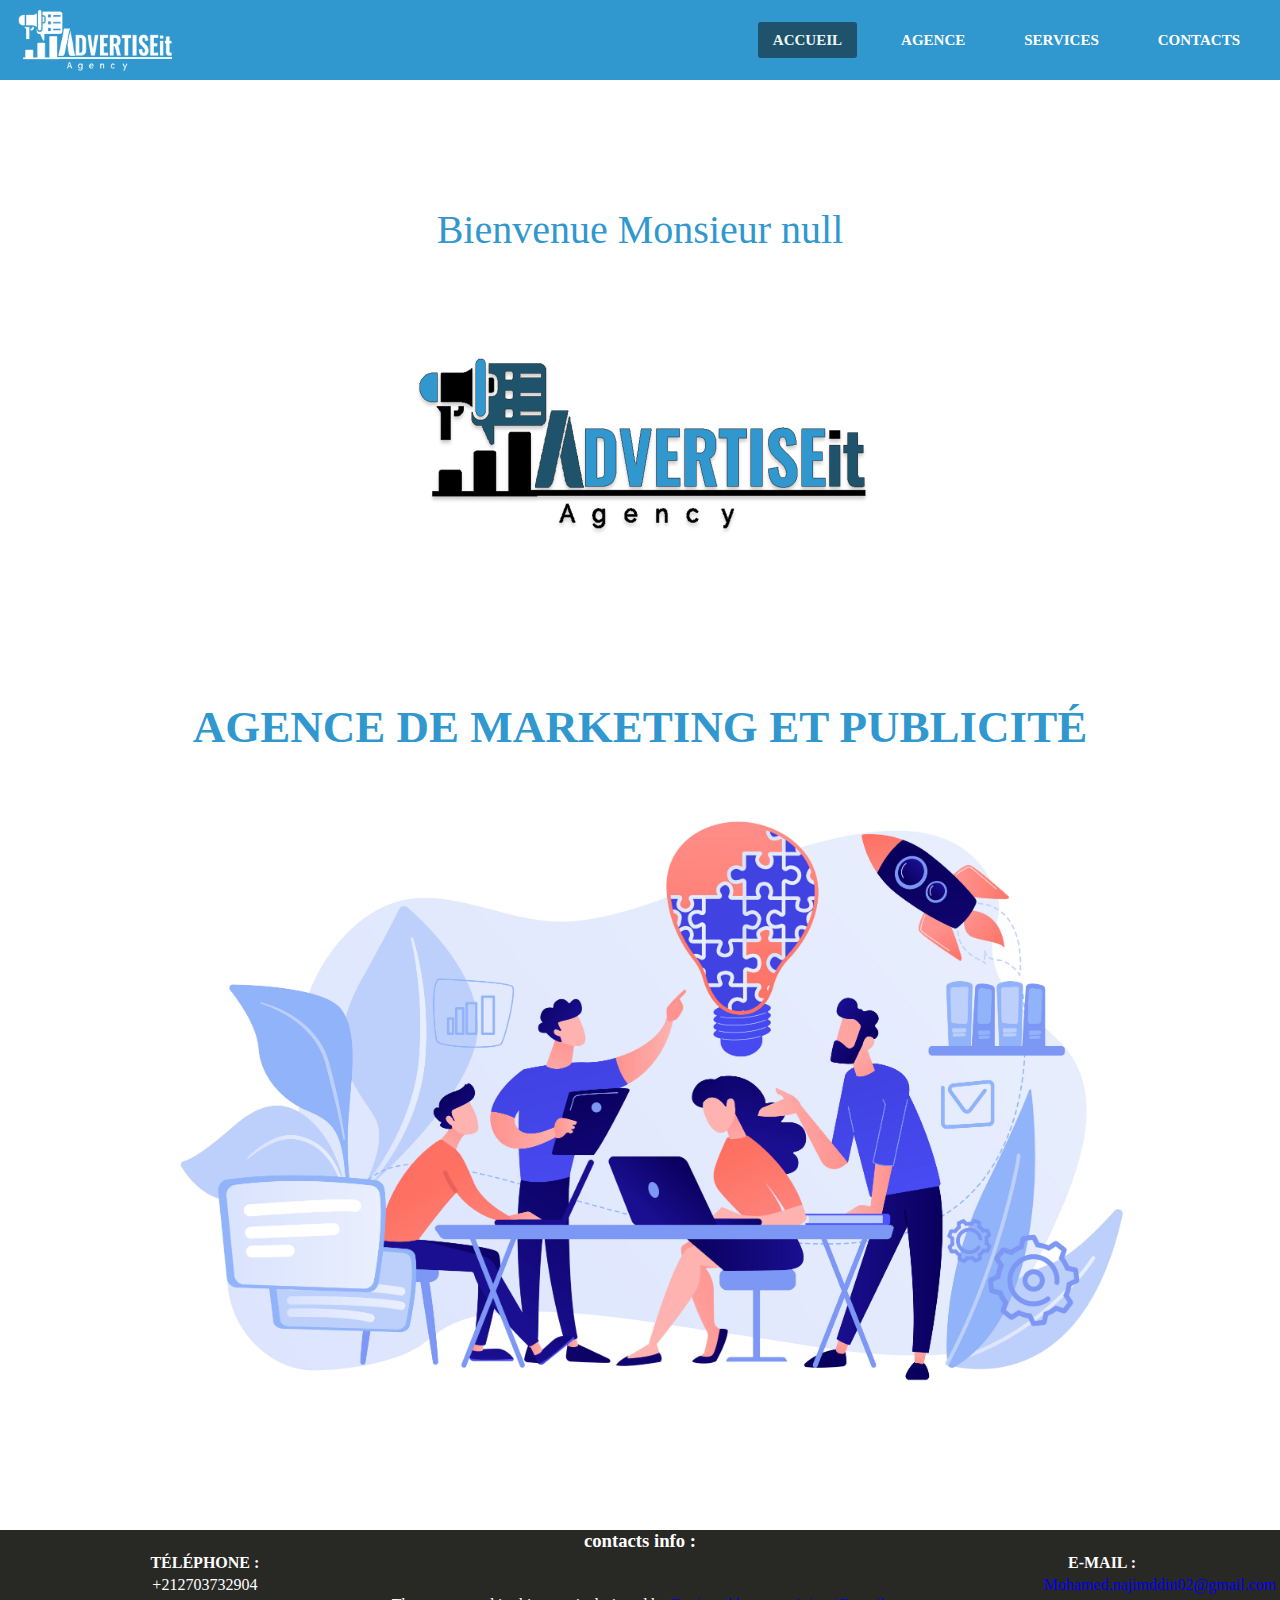
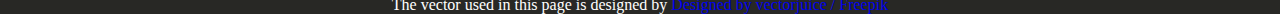
<file: index.html>
<!DOCTYPE html>
<html>
    <head>
        <title> ADVERTISEit Agency </title>
        <meta charset="UTF-8">
        <link rel="icon" href="logo.png" type="img\x-icon">
        <link rel="stylesheet" href="stylesheet.css">
    </head>
    <body>
        <header>
            <a id="icon2" href="index.html"><img id="logo2" src="logo'.png" width="100"></a>
            <button class="nav-toggler" id="toggle-nav">
                <span></span>
            </button>
            <nav class="nav">
                <a id="icon" href="index.html"><img id="logo" src="logo'.png" width="180"></a>
                <ul>
                <li><a class="active" href="index.html">Accueil</a></li>
                <li><a  href="agence.html">Agence</a></li>
                <li><a  href="services.html">Services</a></li>
                <li><a  href="contact.html">Contacts</a></li> 
                </ul>
            </nav>
        </header>
        <script src="navBar.js"></script>
        <br><br><br><br><br><br><br>
        <p id='bienvenue'><script src="bienvenue.js"></script></p>
        <br><br><br>
        <div id="icon3"><img id="logo3"  src="logo2.png" alt="logo" height="300px" width="500px"></div>
        <br><br><br><br><br>
        <p id="title1"><strong>AGENCE DE MARKETING ET PUBLICITÉ</strong></p>
        <div id="vector"><img src="backg.jpg" alt="teamwork-vector" width="80%" height="40%"></div>
        <br><br><br><br><br>
        <footer>
            <table width="100%" align="center">
                <caption ><h3>contacts info :</h3></caption>
                <tr>
                    <th>TÉLÉPHONE :</th>
                    <th ><div id="e-mail">E-MAIL :</div></th>
                    <th></th>
                </tr>
                <tr>
                    
                    
                </tr>
                <tr>
                    <td>+212703732904</td>
                    <td align="right"><a id="email" href="mailto:Mohamed.najimddin02@gmail.com">Mohamed.najimddin02@gmail.com</a></td>
                    <td></td>
                </tr>
            </table>
            <p>The vector used in this page is designed by <a href="http://www.freepik.com">Designed by vectorjuice / Freepik</a></p>
        </footer>
    </body>
</html>
</file>
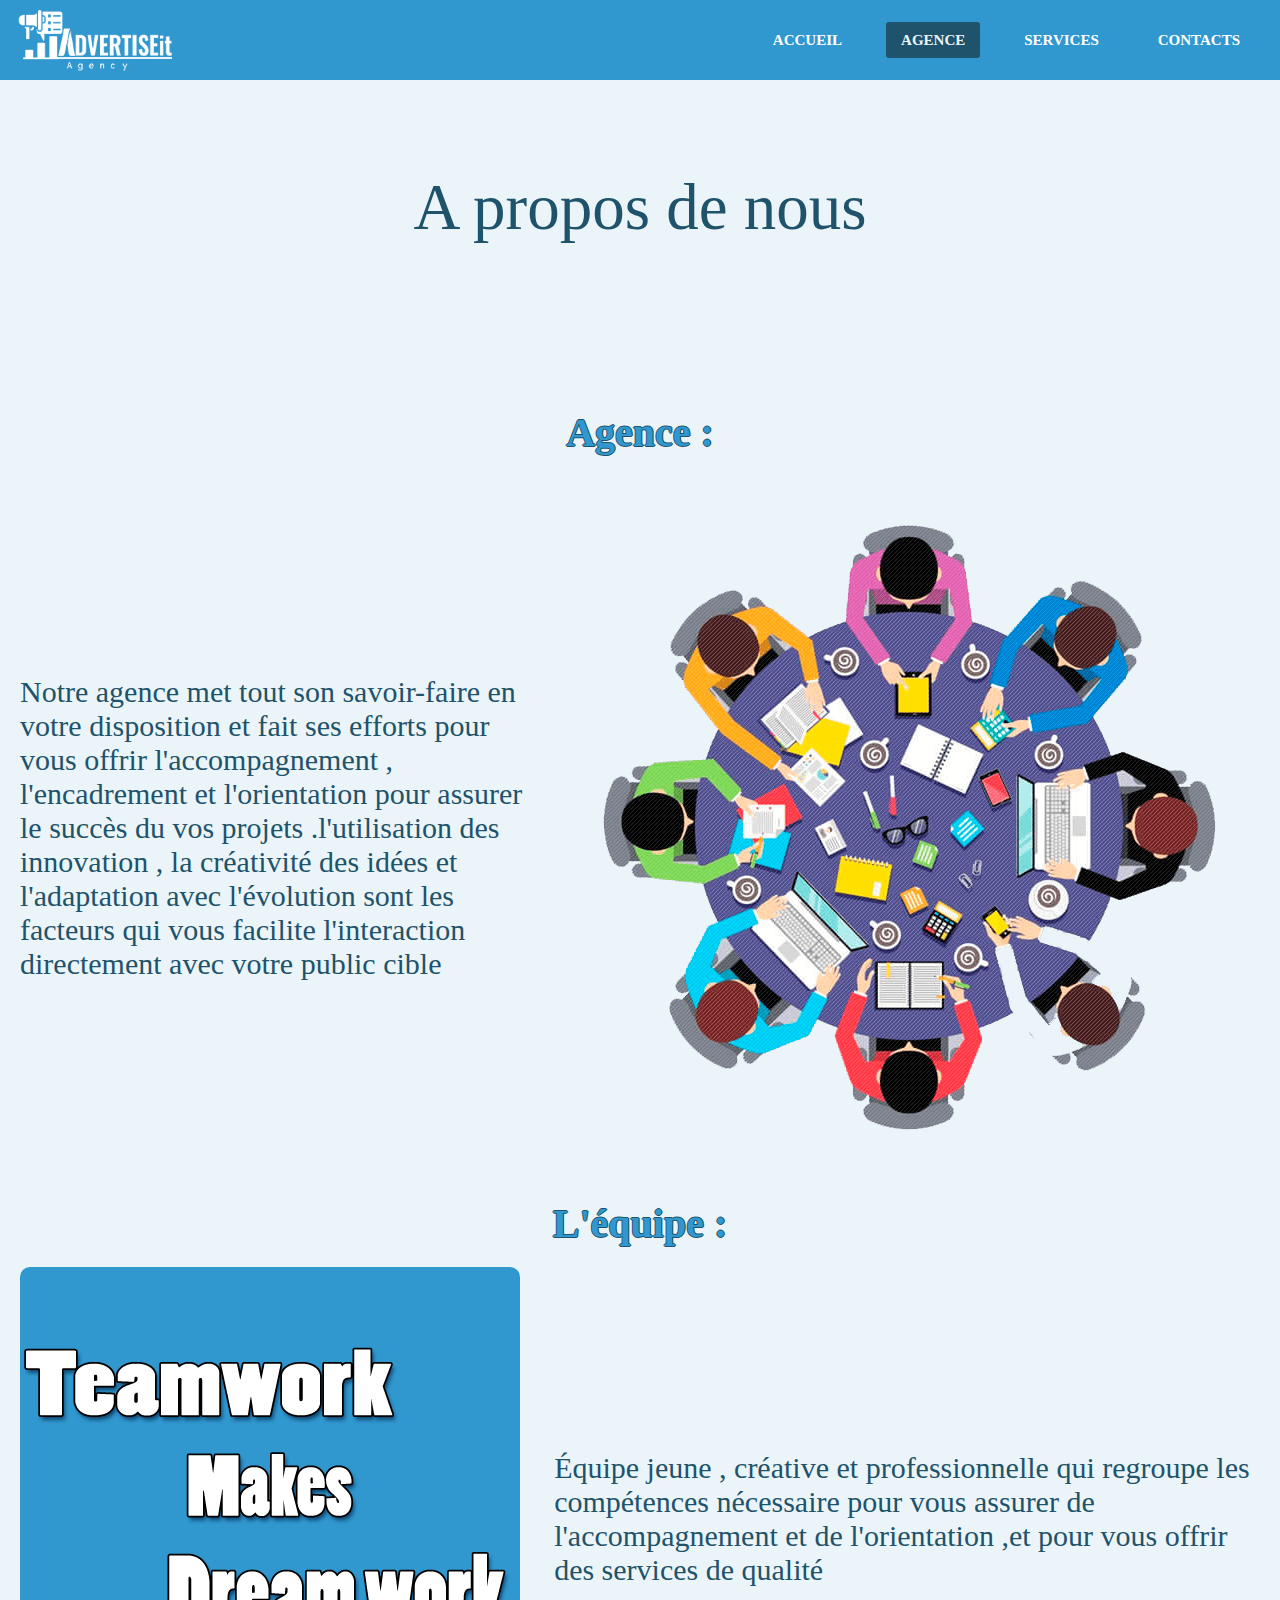
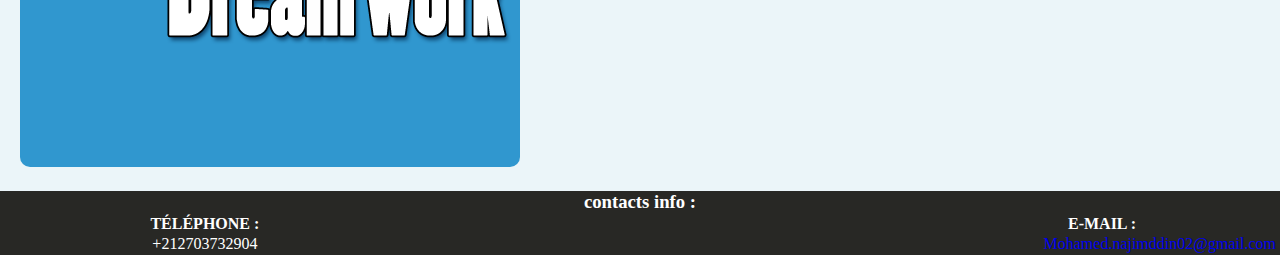
<file: agence.html>
<!DOCTYPE html>
<html>
    <head>
        <title> Agence </title>
        <meta charset="UTF-8">
        <link rel="icon" href="logo.png" type="img\x-icon">
        <link rel="stylesheet" href="stylesheet.css">
    </head>
    <body id="agencebody">
        <header>
            <a id="icon2" href="index.html"><img id="logo2" src="logo'.png" width="100"></a>
            <button class="nav-toggler">
                <span></span>
            </button>
            <nav class="nav">
                <a id="icon" href="index.html"><img id="logo" src="logo'.png" width="180"></a>
                <ul>
                <li><a  href="index.html">Accueil</a></li>
                <li><a class="active" href="agence.html">Agence</a></li>
                <li><a  href="services.html">Services</a></li>
                <li><a  href="contact.html">Contacts</a></li> 
                </ul>
            </nav>
            
        </header>
        <script src="navBar.js"></script>  
        <br>
        <br>
        <br>
        <br>
        <br>
        <p id="agence-title">A propos de nous </p>
        <br>
        <br>
        <br>
        <br><br><br><br><br>
        <table cellspacing="20px">
            <tr><td colspan="2"><p class="agency-title">Agence :</p></td></tr>
            <tr>
                <td><p class="agenparagraph">Notre agence met tout son savoir-faire  en votre disposition et fait ses efforts pour vous offrir l'accompagnement , l'encadrement et l'orientation pour assurer le succès
                    du vos projets  .l'utilisation des innovation , la créativité des idées et l'adaptation avec l'évolution sont les facteurs qui vous facilite l'interaction directement avec votre public cible</p></td>
                <td><img src="team.png" alt="team"></td>
            </tr>
            <tr><td colspan="2"><p class="agency-title">L'équipe :</p></td></tr>
            <tr>
                <td><img id="teamwork-agency" src="Teamwork.png" alt="teamwork" width="500"></td>
                <td><p class="agenparagraph">Équipe jeune , créative et professionnelle qui regroupe les compétences nécessaire pour vous assurer de l'accompagnement et de l'orientation ,et pour vous offrir des services de qualité</p></td>
            </tr>
        </table>
        <footer>
            <table width="100%" align="center">
                <caption ><h3>contacts info :</h3></caption>
                <tr>
                    <th>TÉLÉPHONE :</th>
                    <th ><div id="e-mail">E-MAIL :</div></th>
                    <th></th>
                </tr>
                <tr>
                    <td>+212703732904</td>
                    <td align="right"><a id="email" href="mailto:Mohamed.najimddin02@gmail.com">Mohamed.najimddin02@gmail.com</a></td>
                    <td></td>
                </tr>
            </table>
        </footer>
    </body>
</html>
</file>
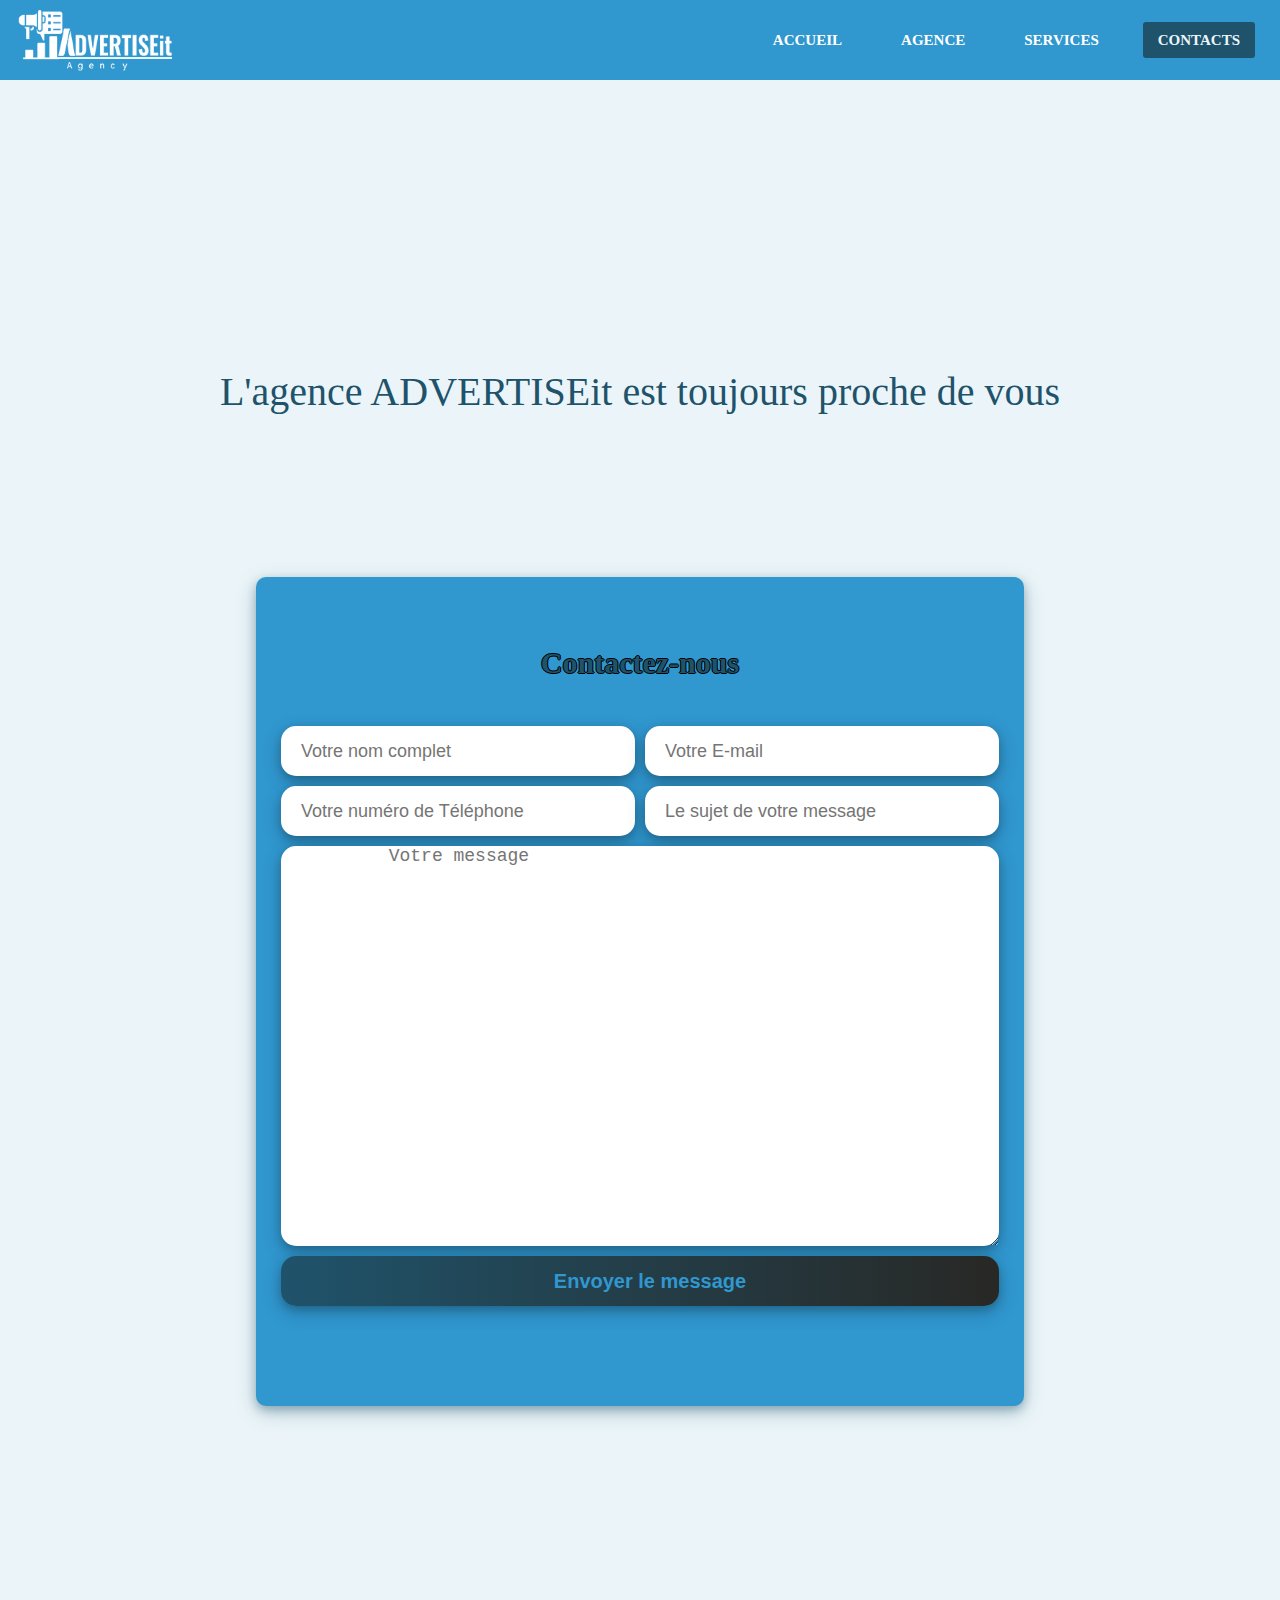
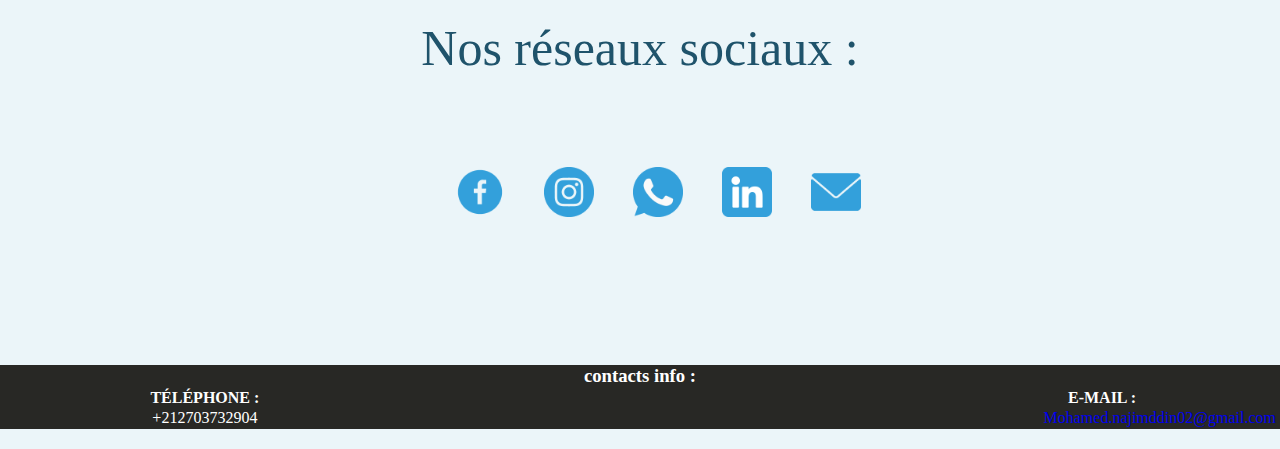
<file: contact.html>
<!DOCTYPE html>
<html>
    <head>
        <title> Contacts </title>
        <meta charset="UTF-8">
        <link rel="icon" href="logo.png" type="img\x-icon">
        <link rel="stylesheet" href="stylesheet.css">
    </head>
    <body id="contbody">
        <header>
            <a id="icon2" href="index.html"><img id="logo2" src="logo'.png" width="100"></a>
            <button class="nav-toggler">
                <span></span>
            </button>
            <nav class="nav">
                <a id="icon" href="index.html"><img id="logo" src="logo'.png" width="180"></a>
                <ul>
                <li><a  href="index.html">Accueil</a></li>
                <li><a  href="agence.html">Agence</a></li>
                <li><a  href="services.html">Services</a></li>
                <li><a class="active" href="contact.html">Contacts</a></li> 
                </ul>
            </nav>
            
        </header>
        <script src="navBar.js"></script>
        <br><br><br><br><br> <br><br><br>
        <br><br><br><br><br><br><br><br>

        <p align="center" id="advit">L'agence ADVERTISEit est toujours proche de vous  </p>
        
        <br><br><br><br><br><br><br><br><br>
        <div id="form-box" align="center">
        
        <br>
        <br>
        <br>
                <div id="form-title"><p>Contactez-nous</p></div>
                <br>
                <br>
                <form action="post" id="form">
                    <table id="conttable" cellspacing=10>
                        <tr>
                            <td><input type="text" name="nom" id="nom" placeholder="Votre nom complet "></td>
                            <td><input type="email" name="email" id="email" placeholder="Votre E-mail"></td>
                        </tr>
                        <tr>
                            <td><input type="number" name="telephone" id="tel" placeholder="Votre numéro de Téléphone "></td>
                            <td><input type="text" name="sujet" id="sujet" placeholder="Le sujet de votre message"></td>
                        </tr>
                        <tr>
                            <td colspan="2"><textarea name="message" id="message" cols="80" rows="20" placeholder="Votre message "></textarea></td>
                        </tr>
                        <tr>
                            <td colspan="2"><input type="submit" value="Envoyer le message"></td>
                        </tr>
                    </table>
                </form>
        </div>
        <script src="form.js"></script>
        <br>
        <br>
        <br>
        <br>
        <br>
        <br>
        <br>
        <br>
        <br>
        <br>
        <br>
        <br>
        <br>
        <br>
        <br>
        <br>
        <div id="socialmedia-box" align="center">
            <p id="socialmedia-title">Nos réseaux sociaux : </p>
            <br>
            <br>
            <br>
            <br>
            <br>
        <figure>
           <a class="socialmedia" href="https://web.facebook.com/profile.php?id=100075584076725"> <img src="facebook.png" alt="facebook" width="50px" height="50px"f></a>
           <a class="socialmedia" href="https://www.instagram.com/med.najimddin"> <img src="instagram.png" alt="Instagram" width="50px" height="50px"></a>
           <a class="socialmedia" href="#"> <img src="whatsapp.png" alt="WatsApp" width="50px" height="50px"> </a>
           <a class="socialmedia" href="#"> <img src="linkedin.png" alt="Linkedin" width="50px" height="50px"></a>
           <a class="socialmedia" href="#"><img src="envelope.png" alt="e-mail" width="50px" height="50px"></a> 
        </figure>
        </div>
        <br>
        <br>
        <br>
        <br>
        <br>
        <br>
        <br>
        <br>
        <footer id="contfooter">
            <table width="100%" align="center">
                <caption ><h3>contacts info :</h3></caption>
                <tr>
                    <th>TÉLÉPHONE :</th>
                    <th ><div id="e-mail">E-MAIL :</div></th>
                    <th></th>
                </tr>
                <tr>
                    <td>+212703732904</td>
                    <td align="right"><a id="email" href="mailto:Mohamed.najimddin02@gmail.com">Mohamed.najimddin02@gmail.com</a></td>
                    <td></td>
                </tr>
            </table>
        </footer>
    </body>
</html>
</file>
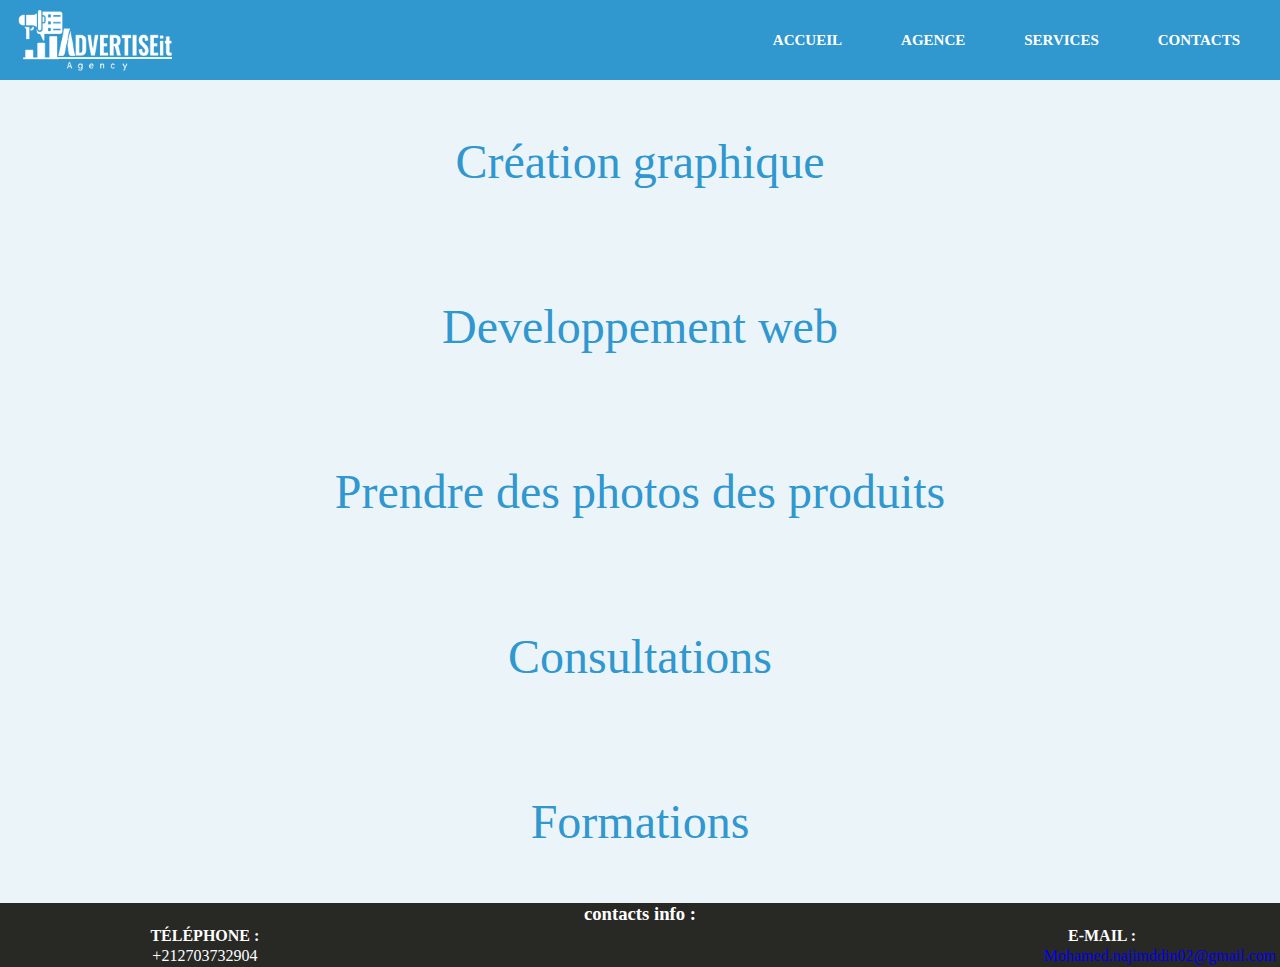
<file: offres.html>
<!DOCTYPE html>
<html>
    <head>
        <title> Offres </title>
        <meta charset="UTF-8">
        <link rel="icon" href="logo.png" type="img\x-icon">
        <link rel="stylesheet" href="stylesheet.css">
    </head>
    <body id="offers-body">
        <header>
            <a id="icon2" href="index.html"><img id="logo2" src="logo'.png" width="100"></a>
            <button class="nav-toggler">
                <span></span>
            </button>
            <nav class="nav">
                <a id="icon" href="index.html"><img id="logo" src="logo'.png" width="180"></a>
                <ul>
                <li><a  href="index.html">Accueil</a></li>
                <li><a  href="agence.html">Agence</a></li>
                <li><a  href="services.html">Services</a></li>
                <li><a  href="contact.html">Contacts</a></li> 
                </ul>
            </nav>
            
        </header> 
        <script src="navBar.js"></script>
        <br><br><br>
        <p class="offers-paragraph">Création graphique <br><br><br>Developpement web <br><br><br>Prendre des photos des produits <br><br><br>Consultations <br><br><br>
        Formations</p>
        <br><br><br>
        <footer>
            <table width="100%" align="center">
                <caption ><h3>contacts info :</h3></caption>
                <tr>
                    <th>TÉLÉPHONE :</th>
                    <th ><div id="e-mail">E-MAIL :</div></th>
                    <th></th>
                </tr>
                <tr>
                    <td>+212703732904</td>
                    <td align="right"><a id="email" href="mailto:Mohamed.najimddin02@gmail.com">Mohamed.najimddin02@gmail.com</a></td>
                    <td></td>
                </tr>
            </table>
        </footer>
    </body>
</html>
</file>
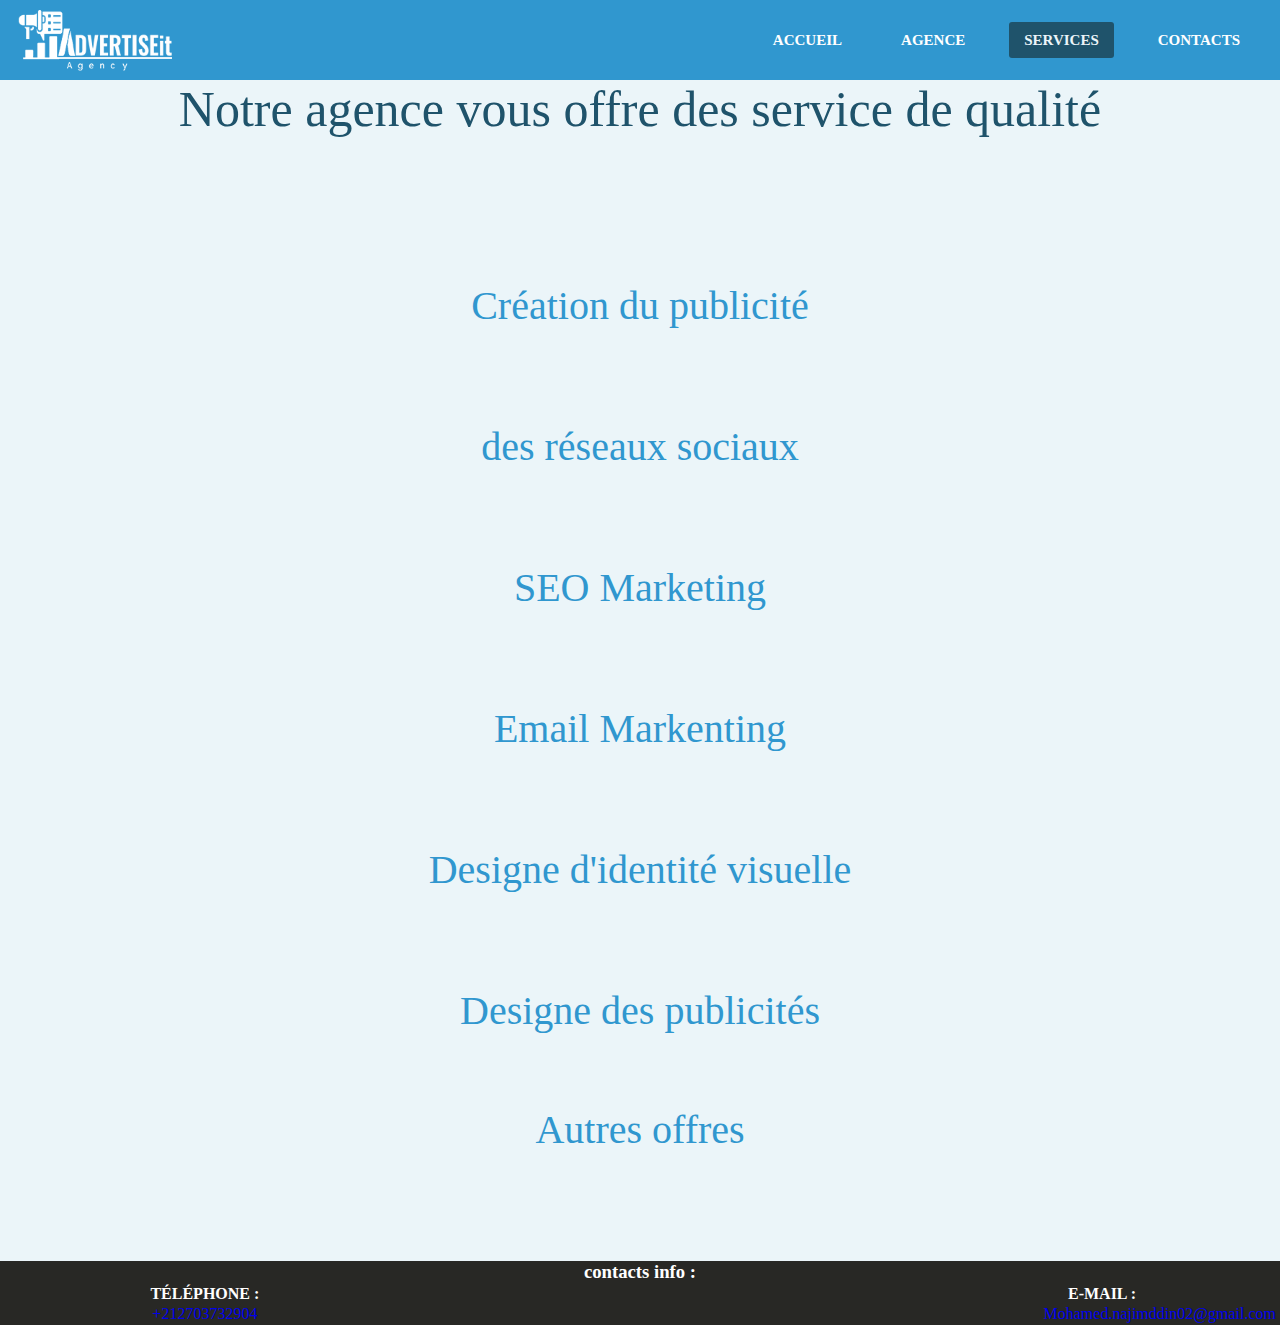
<file: services.html>
<!DOCTYPE html>
<html>
    <head>
        <title> Services </title>
        <meta charset="UTF-8">
        <link rel="icon" href="logo.png" type="img\x-icon">
        <link rel="stylesheet" href="stylesheet.css">
    </head>
    <body id="services-body">
        <header>
            <a id="icon2" href="index.html"><img id="logo2" src="logo'.png" width="100"></a>
            <button class="nav-toggler">
                <span></span>
            </button>
            <nav class="nav">
                <a id="icon" href="index.html"><img id="logo" src="logo'.png" width="180"></a>
                <ul>
                <li><a  href="index.html">Accueil</a></li>
                <li><a  href="agence.html">Agence</a></li>
                <li><a class="active" href="services.html">Services</a></li>
                <li><a  href="contact.html">Contacts</a></li> 
                </ul>
            </nav>
            
        </header> 
        <script src="navBar.js"></script> 
        <p id="services-title">Notre agence vous offre des service de qualité </p>
        <br><br><br><br><br><br><br><br>
        <p id="services-content">Création du publicité <br><br><br> des réseaux sociaux <br><br><br>SEO Marketing <br><br><br>Email Markenting <br><br><br>Designe d'identité visuelle <br><br><br>Designe des publicités</p>
        <br><br><br><br>
        <p id="offa"><a id="offers-link" href="offres.html" align="center">Autres offres</a></p>
        <br><br>
        <br><br>
        <br><br>
        <footer id="services-footer">
            <table width="100%" align="center">
                <caption ><h3>contacts info :</h3></caption>
                <tr>
                    <th>TÉLÉPHONE :</th>
                    <th ><div id="e-mail">E-MAIL :</div></th>
                    <th></th>
                </tr>
                <tr>
                    <td><a href="tel:+212703732904">+212703732904</a></td>
                    <td align="right"><a id="email" href="mailto:Mohamed.najimddin02@gmail.com">Mohamed.najimddin02@gmail.com</a></td>
                    <td></td>
                </tr>
            </table>
        </footer>
    </body>
</html>
</file>
<file: stylesheet.css>
/*--------- partie commune -------*/
* {
    padding: 0;
    margin: 0;
    text-decoration: none;
    list-style: none;
    box-sizing: border-box;

}
body{
    font-family: montserrat , oswald , roboto ;
    
}
              /*---Barre de navigation---*/
header 
{

width: 100%;
height: 80px;
background-color: #3097cf;
}
#logo
{
    display: inline-block;
    vertical-align: top;
    margin-right: 20px;
    margin-top: 5px;
    margin-left: 5px;

}
#icon2{
    display: none;
}
#logo2
{
    display: inline-block;
    vertical-align: top;
    margin-right: 20px;
    margin-top: 5px;
    margin-left: 5px;

}

nav>ul{
    float: right;
}
nav>ul>li
{
    display: inline;
    vertical-align: middle;
    margin-right: 25px;
    height: 80px;
    line-height: 80px;
}
nav>ul>li>a{
    color: white;
    font-size: 15px;
    font-weight: bold;
    padding: 10px 15px;
    border-radius: 3px;
    text-transform: uppercase;
}
nav>ul>li>a:hover{
    color: #3097cf;
    background: #ebf5f9;
    transition: .5s;
}
a.active:active , .active{
    color:#ebf5f9;
    background: #1F536B;
    border-radius: 3px;
    transition: .4s;
}
.nav-toggler{
    height: 30px;
    width: 40px;
    background-color: #1F536B;
    border: none;
    border-radius: 4px;
    cursor: pointer;
    float: right;
    margin-right: 20px;
    margin-top: 30px;
    display: none;
}
.nav-toggler:focus{
    outline: none;
    box-shadow: 0 0 15px rgba(31, 83, 107, 0.3);
}
.nav-toggler span{
    height: 3px;
    width: 20px;
    background-color: #3097cf;
    display: block;
    margin: auto;
    position: relative;
    transition: all 0.3s ease;

}

.nav-toggler span::before,.nav-toggler span::after{
    content: ' ';
    position: absolute;
    left:0 ;
    top: 0;
    width: 100%;
    height: 100%;
    background-color: #3097cf;
}
.nav-toggler span::before{
    transform: translateY(-6px);
}
.nav-toggler span::after{
    transform: translateY(6px);
}



@media screen and (max-width:990px) {
    header{
        height: 50px;
    }
    .header-items{
        display: inline-block;
    }
    #icon2{
        display: inline-block;
    }
    #logo2
    {
        display: inline-block;
        margin-right: 20px;
        margin-top: 5px;
        margin-left: 5px;
    
    }
    .nav-toggler{
        display:block;
        margin-top: 15px;
    }
    nav{
        right: 0;
        position:absolute;
        display: none;
        background-color: #3097cf;
        color: white;
        width: 20%;
        height: 100vh;
        padding: 24px 0;
        z-index: 100;
        transition: 0.5s;
        border-radius: 0 0 0 50%;
    }
    nav>li{
        margin: 2rem;
    }
    .show{
        display: block;
        right: 0;
    }
    
}

            /*---le pied de la page ---*/
footer
{
    position:bottom;
    bottom: 0%;
    width: 100%;
    text-align: center;
    background: #282825;
    color: white;
    

}
#e-mail
{
    text-align: right;
    margin-right: 140px;

}


/*------------page d'accueil--------*/
#icon3{
   text-align: center;

}
#bienvenue{
    text-align: center;
    font-size: 40px;
    font-weight: 500;
    color: #3097cf;
}
#title1{
    color: #3097cf;
    text-align: center;
    font-size: 45px;
    width: bold;
}
#vector{
    text-align: center;
}
/*------------page agence--------*/
#agencebody{
    background: #ebf5f9;

}
#agence-title{
    font-size: 65px;
    color: #1F536B;
    text-align: center;
}
table .agency-title{
    font-size: 40px;
    font-weight: 600;
    color: #3097cf;
    text-align: center;
    text-shadow: -1px 0 #1F536B, 0 1px #1F536B, 1px 0 #1F536B, 0 -1px #1F536B;
}
table .agenparagraph{
    font-size: 30px;
    font-weight: 500;
    color: #1F536B;

}
#teamwork-agency{
    border-radius: 10px;
}

/*------------page contacts--------*/
#contbody{
    display: grid;
    height: 100%;
    background: #ebf5f9;
   
    
}
#advit{
    font-size: 40px;
    color: #1F536B;
    font-weight: 500;
}
#form-box
{
    margin: auto;
    height: 110%;
    width: 60%;
    background:#3097cf;
    border-radius: 10px;
    box-shadow: 0 4px 8px 0 rgba(31, 83, 107, 0.3), 0 6px 20px 0 rgba(31, 83, 107, 0.3);
    padding: 15px;
    padding-top: 15px;
    padding-left: 15px;
}
#form-box input{

    height: 50px;
    width: 100%;
    vertical-align: middle;
    outline: none;
    padding-left :20px;
    font-size: 18px;
    box-shadow: 0 4px 8px 0 rgba(0, 0, 0, 0.2), 0 6px 20px 0 rgba(0, 0, 0, 0.19);
    border:none;
    border-radius: 15px;
    

}
#form-box textarea{
    height: 100%;
    width: 100%;
    vertical-align: middle;
    outline: none;
    padding-left:15% ;
    font-size: 18px;
    border: none;
    box-shadow: 0 4px 8px 0 rgba(0, 0, 0, 0.2), 0 6px 20px 0 rgba(0, 0, 0, 0.19);
    border-radius: 15px;
    

}
#form-box input[type="submit"]{
   background: -webkit-linear-gradient(left ,#1F536B, #282825 );
   border: none;
   font-weight: 700;
   font-size: 20px;
   box-shadow: 0 4px 8px 0 rgba(0, 0, 0, 0.2), 0 6px 20px 0 rgba(0, 0, 0, 0.19);
   color: #3097cf;
   
}
#form-box #form-title{
    font-size: 30px;
    font-weight: 600;
    vertical-align: top;
    color:#1F536B ;
    text-shadow: -1px 0 black, 0 1px black, 1px 0 black, 0 -1px black;

}
#socialmedia-box #socialmedia-title{
    font-size: 50px;
    color: #1F536B;

}
#socialmedia-box .socialmedia{
    padding-left: 35px;
}

#contfooter
{
    
    bottom: 0%;
}
/*------------page offers--------*/
#offers-body{
    background: #ebf5f9;
}
.offers-paragraph{
    font-size: 48px;
    font-weight: 400;
    color: #3097cf;
    text-align: center;
}
/*------------page services--------*/
#services-body{
    background: #ebf5f9;
}
#services-title{
    font-size: 50px;
    color: #1F536B;
    text-align: center;
}
#services-content{
    font-size:40px ;
    font-weight: 400;
    color: #3097cf;
    text-align: center;
}
#offa{
    font-size:40px ;
    font-weight: 400;
    color: #3097cf;
    text-align:center;
}
#offers-link{
    color: #3097cf;
}
a#offers-link:hover{
    font-size: 50px;
    color: white;
    background: #1F536B;
    border-radius: 15px;
}
#services-footer{
    bottom: 0;
}
</file>
